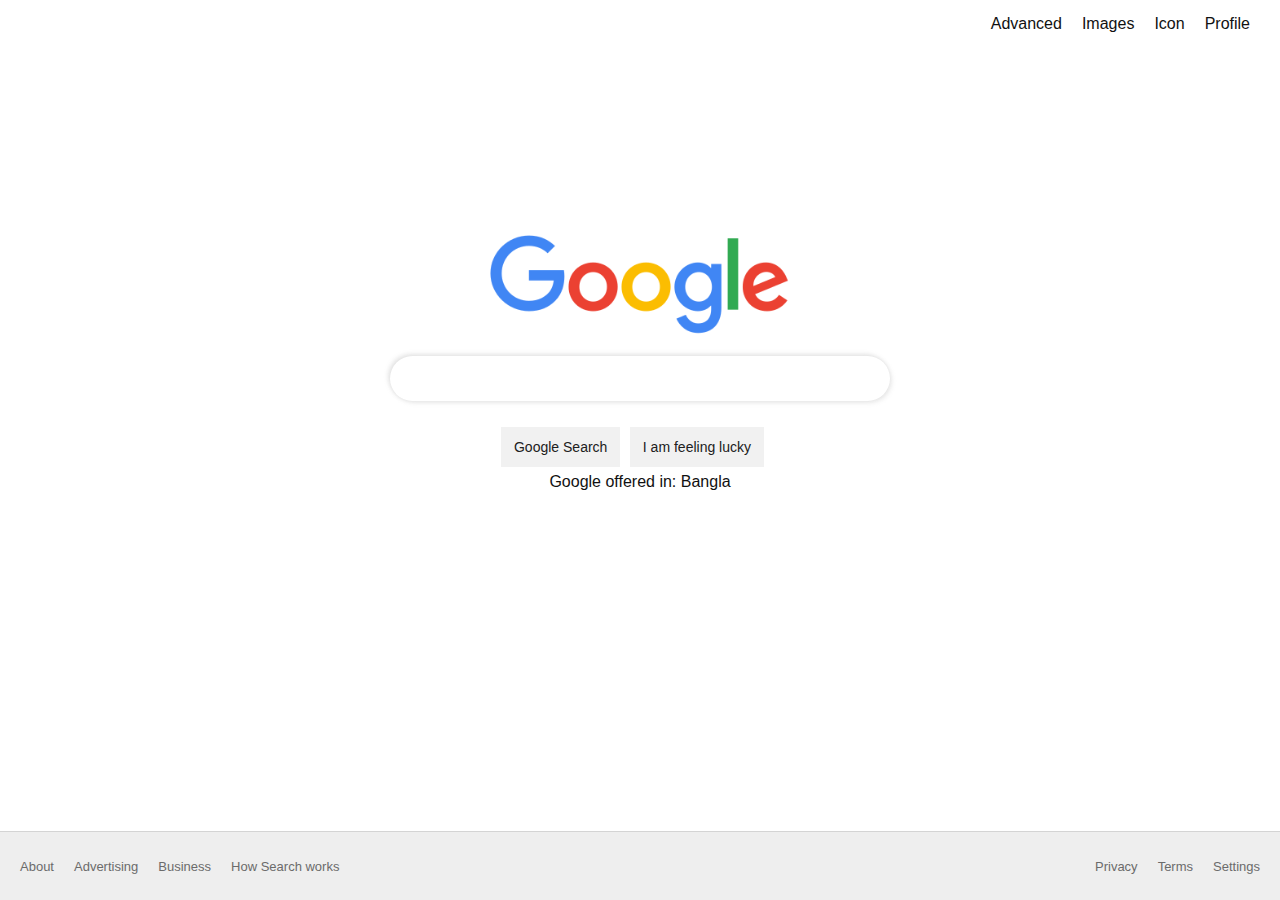
<file: index.html>
<!DOCTYPE html>
<html lang="en">

<head>
    <title>Search</title>
    <link rel="stylesheet" href="css/style.css">
</head>

<body>

    <div class="header">
        <ul class='menus'>
            <li> <a href="googleadvanced.html">Advanced </a> </li>
            <li> <a href="googleimage.html">Images  </a> </li>
            <li> <a href="">Icon  </a> </li>
            <li> <a href="">Profile  </a> </li>

        </ul>
    </div>
    <div class="search-box">
        <img src="images/logo.png" alt="">
        <form action="https://google.com/search">
            <input type="text" name="q">
            <!-- <input type="submit" value="Google Search"> -->
        </form>
        <div class="link">
            <a href="">Google Search</a>
            <a href="">I am feeling lucky</a>
        </div>

        <p>Google offered in: Bangla</p>
    </div>

    <footer>
        <ul class="left menus">
            <li><a href="">About</a></li>
            <li><a href="">Advertising</a></li>
            <li><a href="">Business</a></li>
            <li><a href="">How Search works</a></li>
        </ul>

        <ul class="right menus">
            <li><a href="">Privacy</a></li>
            <li><a href="">Terms</a></li>
            <li><a href="">Settings</a></li>
        </ul>
    </footer>

</body>

</html>
</file>
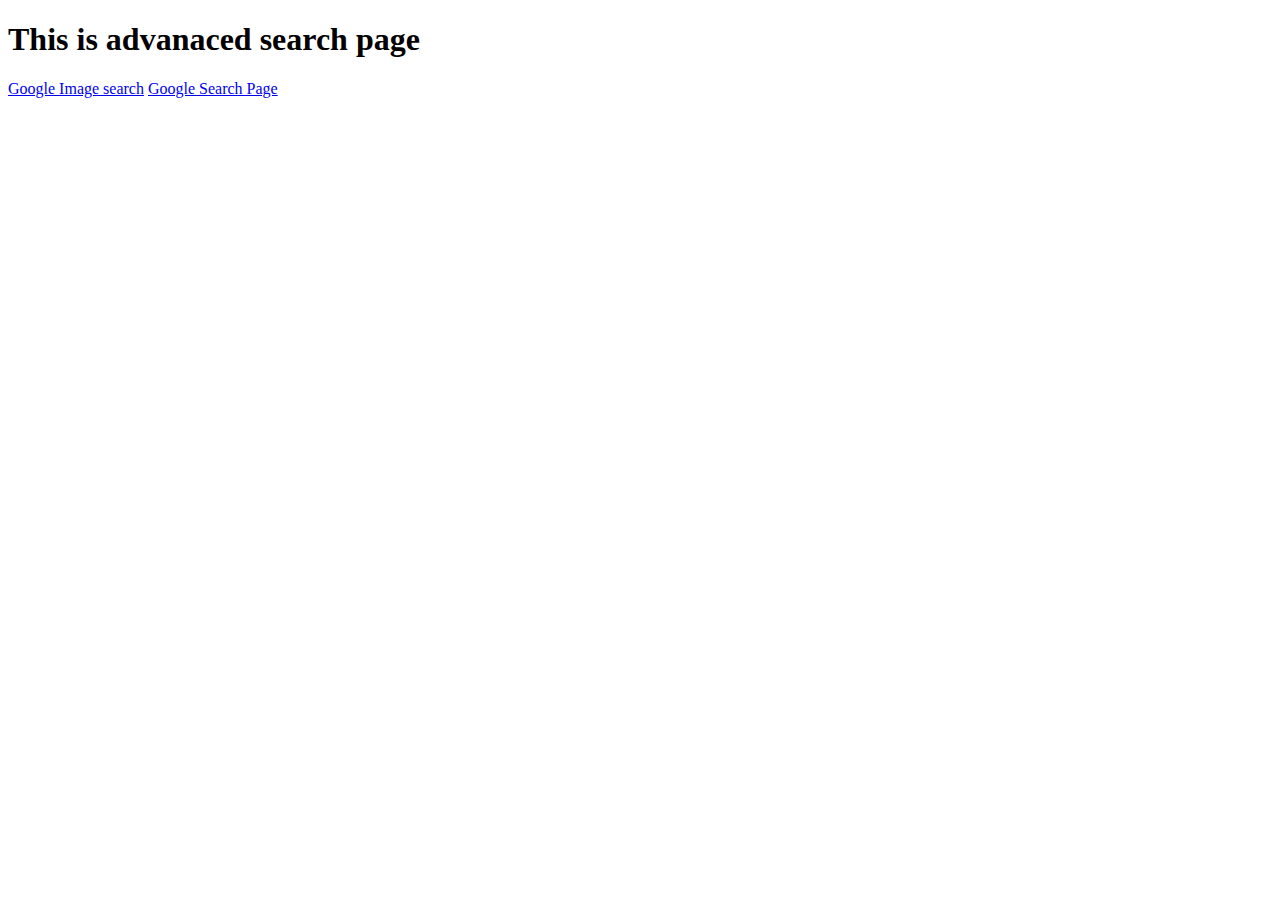
<file: googleadvanced.html>
<!DOCTYPE html>
<html lang="en">
<head>
    <meta charset="UTF-8">
    <meta name="viewport" content="width=device-width, initial-scale=1.0">
    <title>Document</title>
</head>
<body>
    <h1> This is advanaced search page </h1>
    <a href="googleimage.html">Google Image search</a>
    <a href="googlesearch.html">Google  Search Page </a>
</body>
</html>
</file>
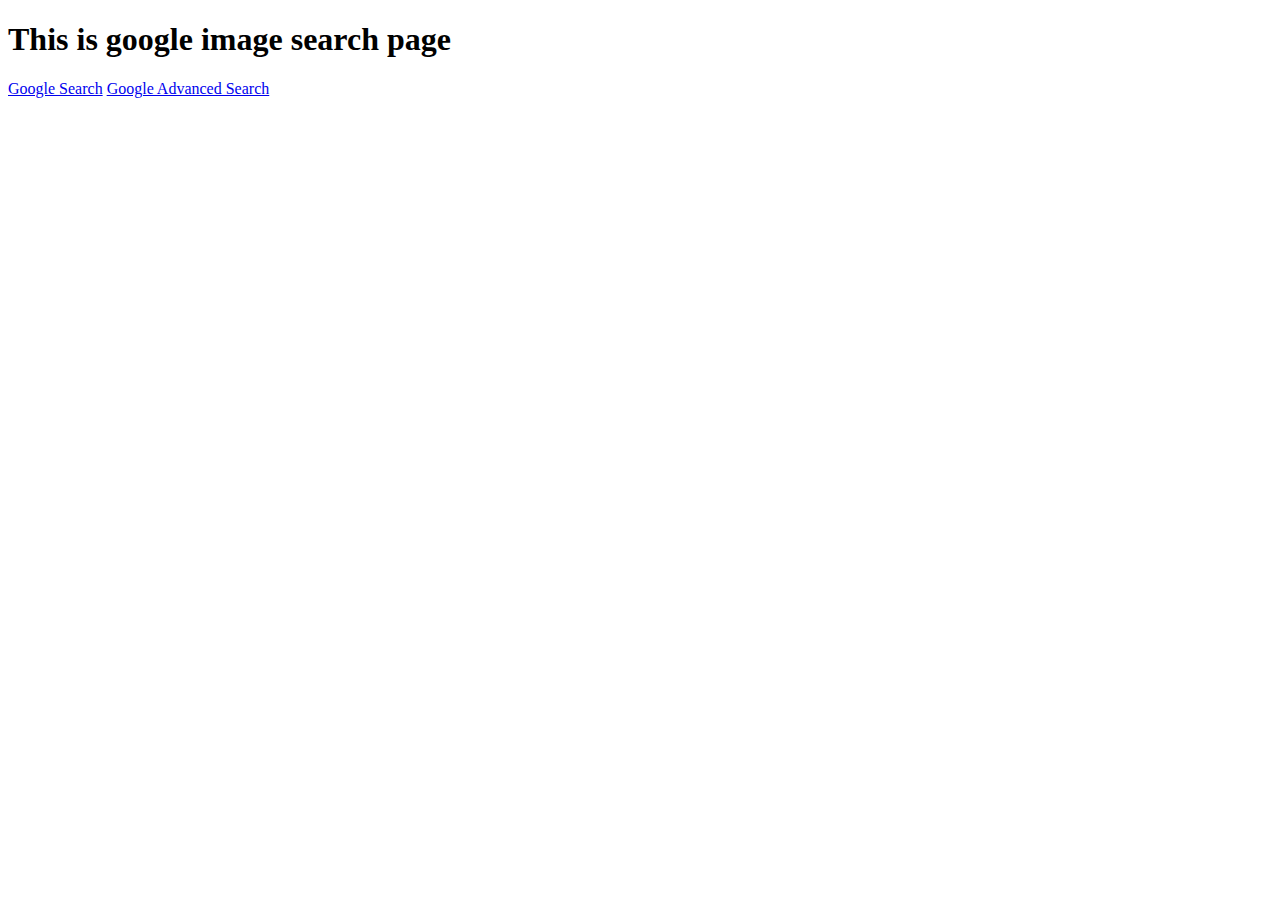
<file: googleimage.html>
<!DOCTYPE html>
<html lang="en">
<head>
    <meta charset="UTF-8">
    <meta name="viewport" content="width=device-width, initial-scale=1.0">
    <title>Document</title>
</head>
<body>
    <h1>This is google image search page </h1>
    <a href="googlesearch.html">Google Search</a>
    <a href="googleadvanced.html">Google Advanced Search</a>
</body>
</html>
</file>
<file: css/style.css>
* {
    margin: 0;
    padding: 0;
    box-sizing: border-box;
    color: #111;
    font-family: Arial, Helvetica, sans-serif;
    text-decoration: none;
}

.header {
    padding: 10px;
}

.menus {
    display: flex;
    justify-content: flex-end;
    padding: 5px 10px;
}

.menus li {
    list-style: none;
    padding: 0 10px;
}

.menus li a {
    transition: .4s;
}

.menus li:hover a {
    color: rgb(241, 139, 22);
    text-decoration: underline;
}

.search-box {
    display: flex;
    justify-content: center;
    align-items: center;
    flex-direction: column;
    height: 70vh;
}

.search-box img {
    width: 300px;
    max-width: 400px;
    height: auto;
}

.search-box form input[type='text'] {}

.search-box .link {
    /* background-color: red; */
    padding: 12px 16px;
    margin: 5px;
}

.search-box .link a {
    color: rgb(32, 32, 32);
    /* margin: 10px; */
    /* background-color: red; */
    padding: 12px 13px;
    font-size: 14px;
    background-color: rgba(236, 236, 236, 0.76);
}

.search-box .link a:first-child {
    margin-right: 5px;
}

.search-box .link a:hover {
    /* border: 1px solid rgb(208 208 208 / 76%); */
    border-radius: 8px;
    box-shadow: 1px 1px 3px #b5b5b5bf, 1px 1px 3px #b5b5b5bf
}

.link {
    margin-top: 10px;
}

.link a {
    margin-right: 15px;
}

.search-box form {
    margin: 20px;
}

.search-box form input[type="text"] {
    border: 1px solid transparent;
    border-radius: 25px;
    padding: 14px 20px;
    width: 500px;
    box-shadow: 2px 2px 4px #b7b7b74d, -2px -2px 4px #a7a7a74a;
}

.search-box form input[type="text"]:focus {
    outline: none;
}

footer {
    border-top: 1px solid rgb(212, 212, 212);
    background-color: rgb(238, 238, 238);
    /* height: 80px; */
    display: flex;
    flex-direction: row;
    justify-content: space-between;
    padding: 20px 0;
    position: absolute;
    bottom: 0;
    width: 100%;
}

footer li a {
    color: #6b6b6b;
    font-size: 13px;
}
</file>
